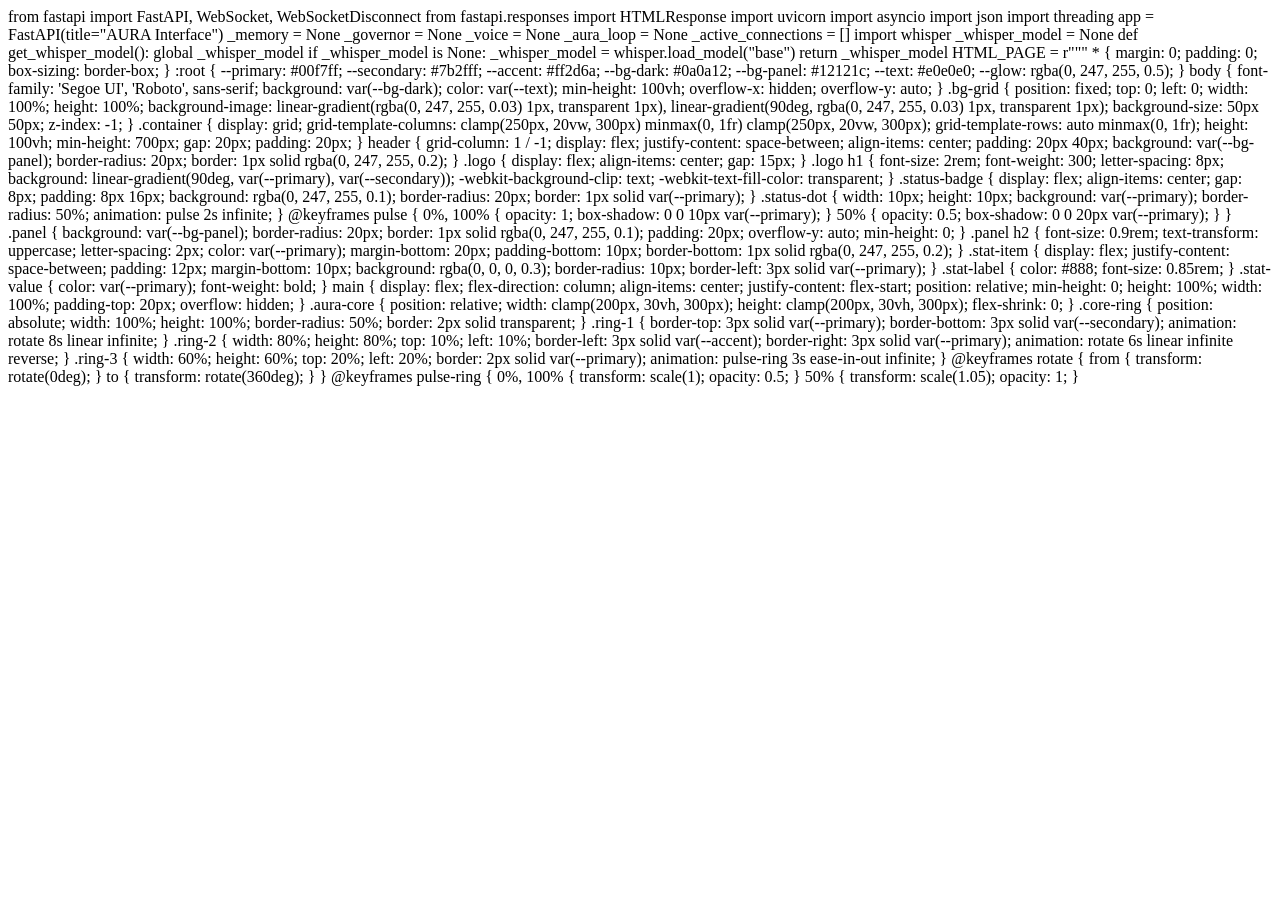
<file: aura/dashboard/index.html>
from fastapi import FastAPI, WebSocket, WebSocketDisconnect
from fastapi.responses import HTMLResponse
import uvicorn
import asyncio
import json
import threading

app = FastAPI(title="AURA Interface")

_memory = None
_governor = None
_voice = None
_aura_loop = None
_active_connections = []

import whisper

_whisper_model = None


def get_whisper_model():
    global _whisper_model
    if _whisper_model is None:
        _whisper_model = whisper.load_model("base")
    return _whisper_model


HTML_PAGE = r"""
<!DOCTYPE html>
<html lang="en">
<head>
    <meta charset="UTF-8">
    <meta name="viewport" content="width=device-width, initial-scale=1.0">
    <title>AURA - Autonomous Intelligence</title>
    
        * {
            margin: 0;
            padding: 0;
            box-sizing: border-box;
        }

        :root {
            --primary: #00f7ff;
            --secondary: #7b2fff;
            --accent: #ff2d6a;
            --bg-dark: #0a0a12;
            --bg-panel: #12121c;
            --text: #e0e0e0;
            --glow: rgba(0, 247, 255, 0.5);
        }

        body {
            font-family: 'Segoe UI', 'Roboto', sans-serif;
            background: var(--bg-dark);
            color: var(--text);
            min-height: 100vh;
            overflow-x: hidden;
            overflow-y: auto;
        }

        .bg-grid {
            position: fixed;
            top: 0;
            left: 0;
            width: 100%;
            height: 100%;
            background-image: 
                linear-gradient(rgba(0, 247, 255, 0.03) 1px, transparent 1px),
                linear-gradient(90deg, rgba(0, 247, 255, 0.03) 1px, transparent 1px);
            background-size: 50px 50px;
            z-index: -1;
        }

        .container {
            display: grid;
            grid-template-columns: clamp(250px, 20vw, 300px) minmax(0, 1fr) clamp(250px, 20vw, 300px);
            grid-template-rows: auto minmax(0, 1fr);
            height: 100vh;
            min-height: 700px;
            gap: 20px;
            padding: 20px;
        }

        header {
            grid-column: 1 / -1;
            display: flex;
            justify-content: space-between;
            align-items: center;
            padding: 20px 40px;
            background: var(--bg-panel);
            border-radius: 20px;
            border: 1px solid rgba(0, 247, 255, 0.2);
        }

        .logo {
            display: flex;
            align-items: center;
            gap: 15px;
        }

        .logo h1 {
            font-size: 2rem;
            font-weight: 300;
            letter-spacing: 8px;
            background: linear-gradient(90deg, var(--primary), var(--secondary));
            -webkit-background-clip: text;
            -webkit-text-fill-color: transparent;
        }

        .status-badge {
            display: flex;
            align-items: center;
            gap: 8px;
            padding: 8px 16px;
            background: rgba(0, 247, 255, 0.1);
            border-radius: 20px;
            border: 1px solid var(--primary);
        }

        .status-dot {
            width: 10px;
            height: 10px;
            background: var(--primary);
            border-radius: 50%;
            animation: pulse 2s infinite;
        }

        @keyframes pulse {
            0%, 100% { opacity: 1; box-shadow: 0 0 10px var(--primary); }
            50% { opacity: 0.5; box-shadow: 0 0 20px var(--primary); }
        }

        .panel {
            background: var(--bg-panel);
            border-radius: 20px;
            border: 1px solid rgba(0, 247, 255, 0.1);
            padding: 20px;
            overflow-y: auto;
            min-height: 0;
        }

        .panel h2 {
            font-size: 0.9rem;
            text-transform: uppercase;
            letter-spacing: 2px;
            color: var(--primary);
            margin-bottom: 20px;
            padding-bottom: 10px;
            border-bottom: 1px solid rgba(0, 247, 255, 0.2);
        }

        .stat-item {
            display: flex;
            justify-content: space-between;
            padding: 12px;
            margin-bottom: 10px;
            background: rgba(0, 0, 0, 0.3);
            border-radius: 10px;
            border-left: 3px solid var(--primary);
        }

        .stat-label { color: #888; font-size: 0.85rem; }
        .stat-value { color: var(--primary); font-weight: bold; }

        main {
            display: flex;
            flex-direction: column;
            align-items: center;
            justify-content: flex-start;
            position: relative;
            min-height: 0;
            height: 100%;
            width: 100%;
            padding-top: 20px;
            overflow: hidden;
        }

        .aura-core {
            position: relative;
            width: clamp(200px, 30vh, 300px);
            height: clamp(200px, 30vh, 300px);
            flex-shrink: 0;
        }

        .core-ring {
            position: absolute;
            width: 100%;
            height: 100%;
            border-radius: 50%;
            border: 2px solid transparent;
        }

        .ring-1 {
            border-top: 3px solid var(--primary);
            border-bottom: 3px solid var(--secondary);
            animation: rotate 8s linear infinite;
        }

        .ring-2 {
            width: 80%;
            height: 80%;
            top: 10%;
            left: 10%;
            border-left: 3px solid var(--accent);
            border-right: 3px solid var(--primary);
            animation: rotate 6s linear infinite reverse;
        }

        .ring-3 {
            width: 60%;
            height: 60%;
            top: 20%;
            left: 20%;
            border: 2px solid var(--primary);
            animation: pulse-ring 3s ease-in-out infinite;
        }

        @keyframes rotate {
            from { transform: rotate(0deg); }
            to { transform: rotate(360deg); }
        }

        @keyframes pulse-ring {
            0%, 100% { transform: scale(1); opacity: 0.5; }
            50% { transform: scale(1.05); opacity: 1; }
<link rel="stylesheet" href="css/styles.css">
<script src="js/app.js"></script>
</file>
<file: aura/dashboard/css/styles.css>
top: 50%;
            left: 50%;
            transform: translate(-50%, -50%);
            width: 120px;
            height: 120px;
            background: radial-gradient(circle, var(--primary) 0%, transparent 70%);
            border-radius: 50%;
            display: flex;
            align-items: center;
            justify-content: center;
            animation: glow 2s ease-in-out infinite;
        }

        @keyframes glow {
            0%, 100% { box-shadow: 0 0 30px var(--glow); }
            50% { box-shadow: 0 0 60px var(--glow), 0 0 100px var(--secondary); }
        }

        .core-text {
            font-size: 2.5rem;
            font-weight: bold;
            letter-spacing: 5px;
            color: white;
            text-shadow: 0 0 20px var(--primary);
            z-index: 2;
        }

        .aura-core.listening .ring-1 { animation: rotate 2s linear infinite; border-color: var(--primary); }
        .aura-core.listening .ring-2 { animation: rotate 1.5s linear infinite reverse; border-color: var(--primary); }
        .aura-core.listening .core-center { animation: core-listening-pulse 1s ease-in-out infinite; }
        
        @keyframes core-listening-pulse {
            0%, 100% { transform: translate(-50%, -50%) scale(1); box-shadow: 0 0 40px var(--glow); }
            50% { transform: translate(-50%, -50%) scale(1.1); box-shadow: 0 0 80px var(--primary); }
        }

        .aura-core.thinking .ring-1 { animation: rotate 4s linear infinite; border-color: var(--secondary); }
        .aura-core.thinking .ring-2 { animation: rotate 3s linear infinite reverse; border-color: var(--secondary); }
        .aura-core.thinking .core-center { 
            animation: core-thinking-pulse 2s ease-in-out infinite;
            background: radial-gradient(circle, var(--secondary) 0%, transparent 70%);
        }

        @keyframes core-thinking-pulse {
            0%, 100% { transform: translate(-50%, -50%) scale(0.95); opacity: 0.7; }
            50% { transform: translate(-50%, -50%) scale(1); opacity: 1; box-shadow: 0 0 50px var(--secondary); }
        }

        .voice-status {
            margin-top: 30px;
            text-align: center;
        }

        .voice-status.active {
            color: var(--primary);
        }

        .voice-wave {
            display: flex;
            align-items: center;
            justify-content: center;
            gap: 5px;
            height: 40px;
            margin-top: 15px;
        }

        .wave-bar {
            width: 4px;
            height: 20px;
            background: var(--primary);
            border-radius: 2px;
            animation: wave 1s ease-in-out infinite;
        }

        .wave-bar:nth-child(2) { animation-delay: 0.1s; }
        .wave-bar:nth-child(3) { animation-delay: 0.2s; }
        .wave-bar:nth-child(4) { animation-delay: 0.3s; }
        .wave-bar:nth-child(5) { animation-delay: 0.4s; }

        @keyframes wave {
            0%, 100% { height: 10px; }
            50% { height: 40px; }
        }

        .chat-container {
            flex: 1 1 0%;
            width: 100%;
            margin-top: 20px;
            background: var(--bg-panel);
            border-radius: 20px;
            border: 1px solid rgba(0, 247, 255, 0.1);
            display: flex;
            flex-direction: column;
            overflow: hidden;
            min-height: 0;
        }

        .chat-messages {
            flex: 1 1 0%;
            padding: 20px;
            overflow-y: auto;
            display: flex;
            flex-direction: column;
            gap: 15px;
            min-height: 0;
        }

        .message {
            max-width: 80%;
            padding: 15px 20px;
            border-radius: 15px;
            font-size: 0.95rem;
            line-height: 1.5;
        }

        .message.user {
            background: rgba(123, 47, 255, 0.2);
            border: 1px solid rgba(123, 47, 255, 0.3);
            align-self: flex-end;
            border-bottom-right-radius: 5px;
        }

        .message.aura {
            background: rgba(0, 247, 255, 0.1);
            border: 1px solid rgba(0, 247, 255, 0.2);
            align-self: flex-start;
            border-bottom-left-radius: 5px;
        }

        .message .time {
            font-size: 0.7rem;
            color: #666;
            margin-top: 5px;
        }

        .code-block {
            background: #1e1e1e;
            border-radius: 8px;
            margin: 10px 0;
            padding: 15px;
            position: relative;
            overflow-x: auto;
        }

        .code-block .code-header {
            display: flex;
            justify-content: space-between;
            align-items: center;
            margin-bottom: 8px;
        }

        .code-block .code-lang {
            font-size: 0.7rem;
            color: #00f7ff;
            text-transform: uppercase;
        }

        .code-block .btn-group {
            display: flex;
            gap: 8px;
        }

        .code-block .copy-btn, .code-block .run-btn {
            background: rgba(0, 247, 255, 0.2);
            border: none;
            color: #00f7ff;
            padding: 5px 12px;
            border-radius: 4px;
            cursor: pointer;
            font-size: 0.75rem;
        }

        .code-block .copy-btn:hover, .code-block .run-btn:hover {
            background: rgba(0, 247, 255, 0.4);
        }

        .code-block .run-btn {
            background: rgba(0, 255, 136, 0.2);
            color: #00ff88;
        }

        .code-block .run-btn:hover {
            background: rgba(0, 255, 136, 0.4);
        }

        .code-block code {
            font-family: 'Fira Code', 'Consolas', monospace;
            font-size: 0.85rem;
            color: #d4d4d4;
            white-space: pre;
            display: block;
        }

        .chat-input-container {
            padding: 20px;
            border-top: 1px solid rgba(0, 247, 255, 0.1);
            display: flex;
            gap: 10px;
            flex-shrink: 0;
            background: var(--bg-panel);
            z-index: 10;
            position: relative;
        }

        .chat-input {
            flex: 1;
            padding: 15px 20px;
            background: rgba(0, 0, 0, 0.3);
            border: 1px solid rgba(0, 247, 255, 0.2);
            border-radius: 30px;
            color: white;
            font-size: 1rem;
            outline: none;
            transition: border-color 0.3s;
            z-index: 1;
            position: relative;
        }

        .chat-input:focus {
            border-color: var(--primary);
        }

        .chat-input::placeholder {
            color: #666;
        }

        .send-btn {
            padding: 15px 30px;
            background: linear-gradient(135deg, var(--primary), var(--secondary));
            border: none;
            border-radius: 30px;
            color: white;
            font-weight: bold;
            cursor: pointer;
            transition: transform 0.2s, box-shadow 0.2s;
            z-index: 100;
            position: relative;
        }

        .send-btn:hover {
            transform: scale(1.05);
            box-shadow: 0 0 20px var(--glow);
        }

        .mic-btn {
            width: 50px;
            min-width: 50px;
            height: 50px;
            border-radius: 50%;
            background: #ff2d6a;
            border: 2px solid #ff2d6a;
            color: white;
            font-size: 1.2rem;
            cursor: pointer;
            transition: all 0.3s;
            z-index: 100;
            display: flex;
            align-items: center;
            justify-content: center;
            position: relative;
        }

        .mic-btn:hover {
            box-shadow: 0 0 25px #ff2d6a;
            transform: scale(1.1);
            background: #ff4477;
        }

        .mic-btn.listening {
            animation: mic-pulse 1s infinite;
            background: #00ff88;
</file>
